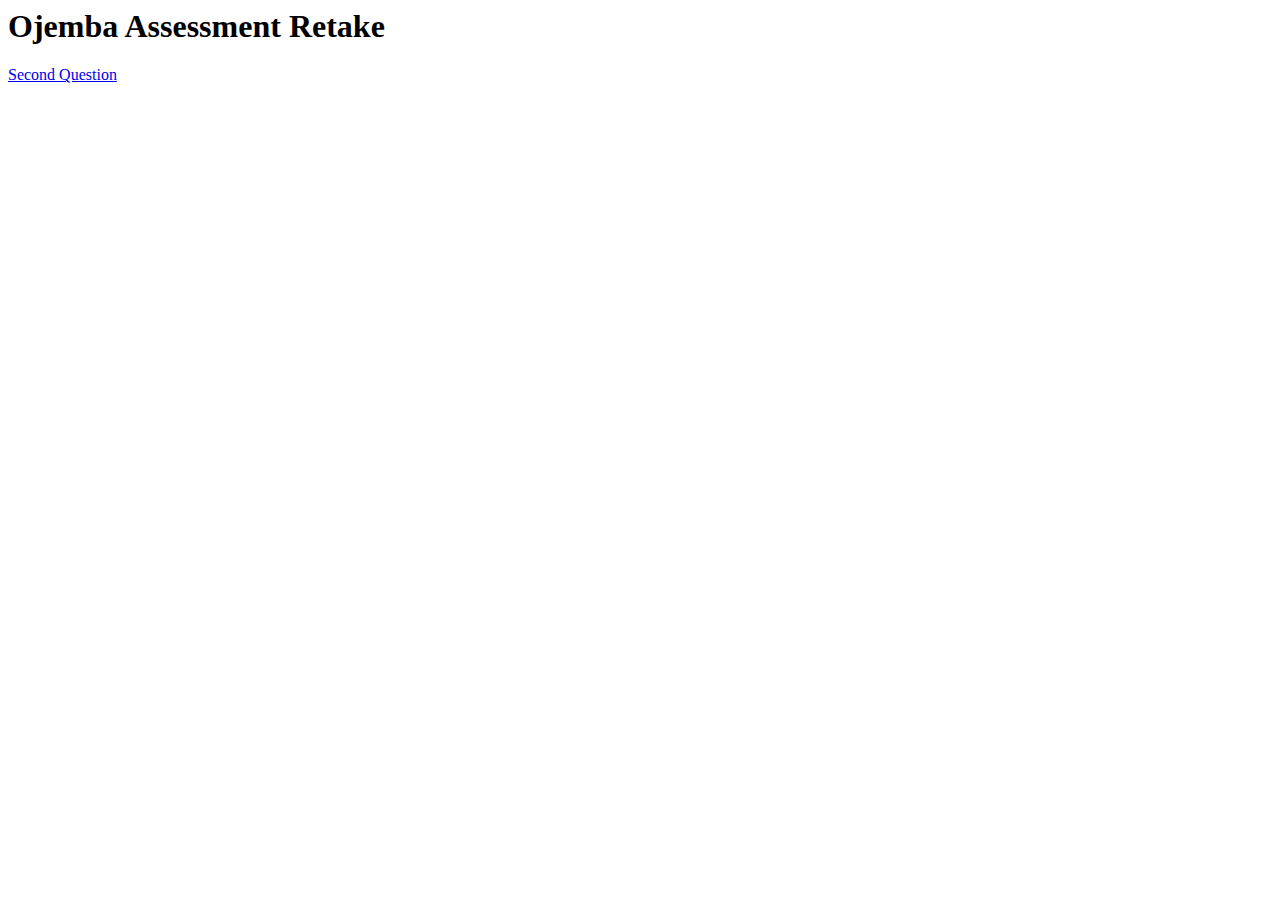
<file: index.html>
<html lang="en">
<head>
    <meta charset="UTF-8">
    <meta name="viewport" content="width=device-width, initial-scale=1.0">
    <title>Document</title>
</head>
<body>
    <h1>Ojemba Assessment Retake</h1>
    <a href="./Exercise 2 - Word Cloud/cloud.html">Second Question</a>
</body>
</html>
</file>
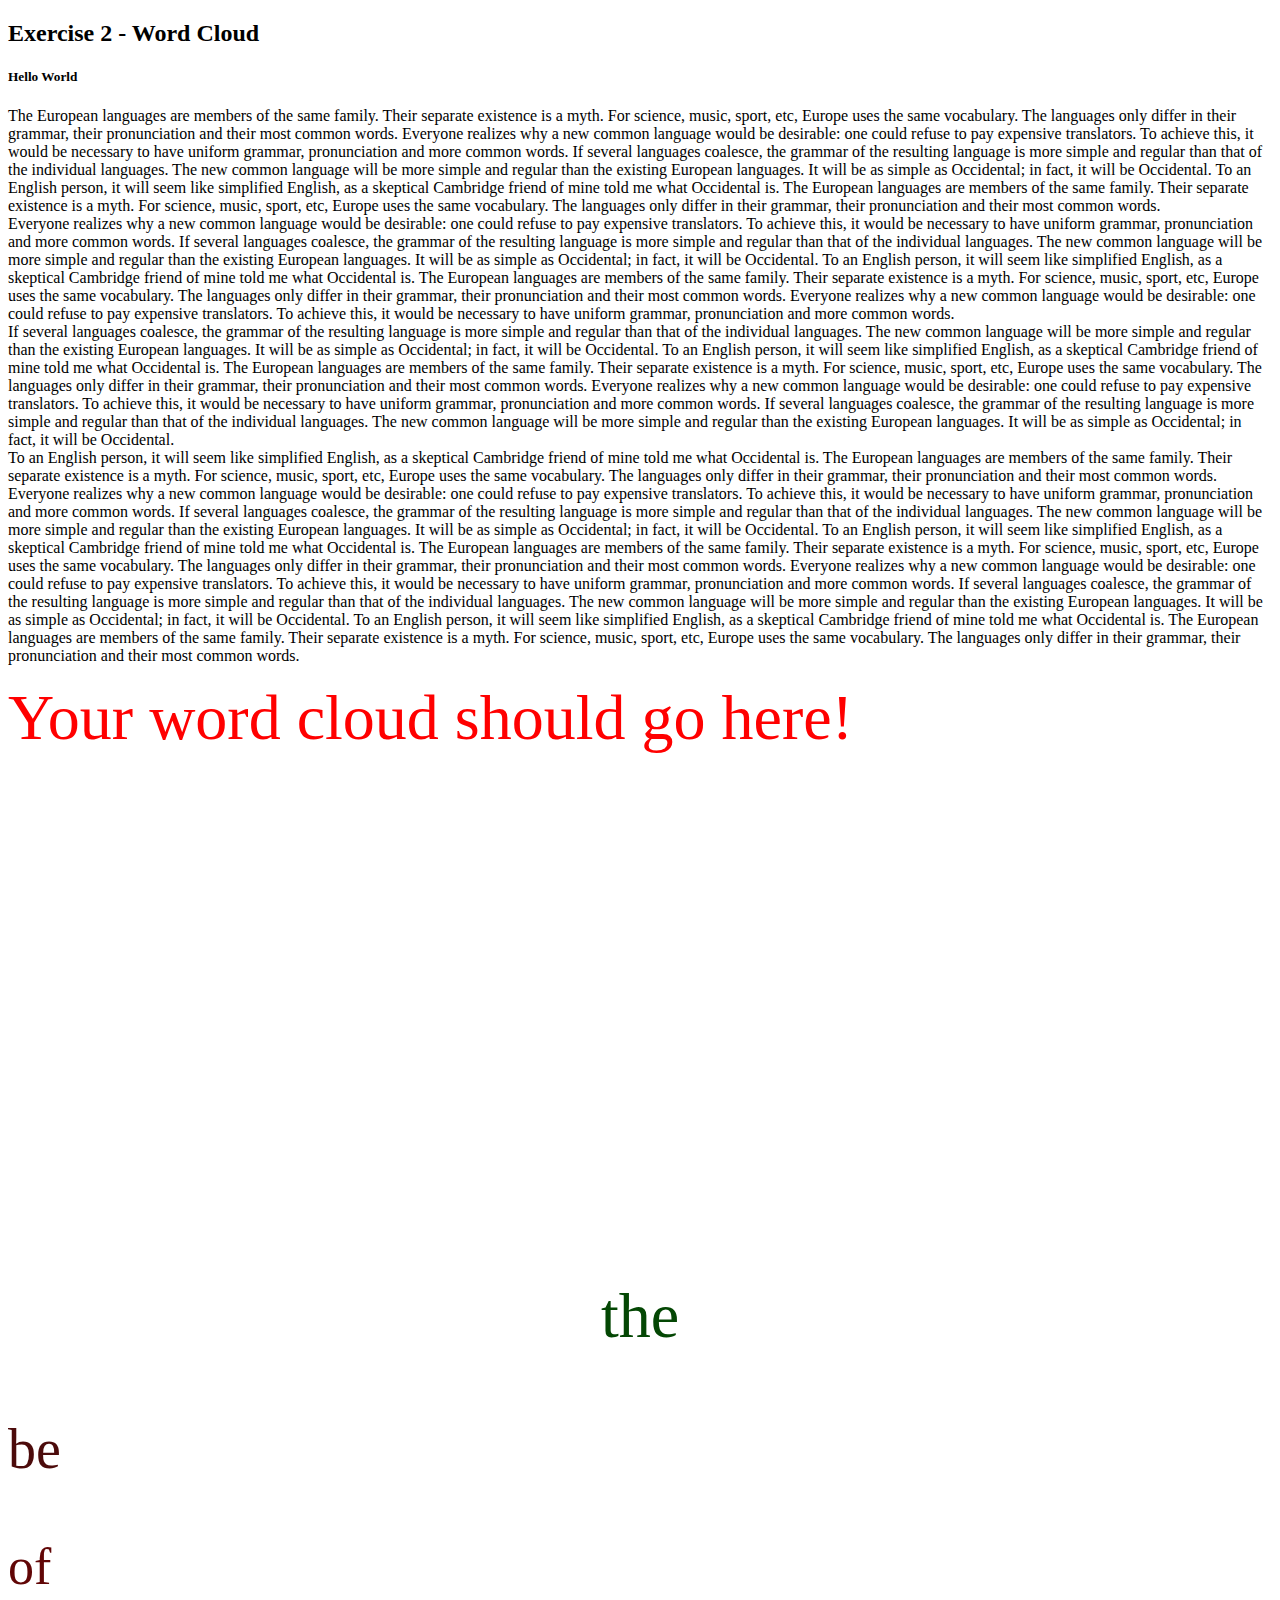
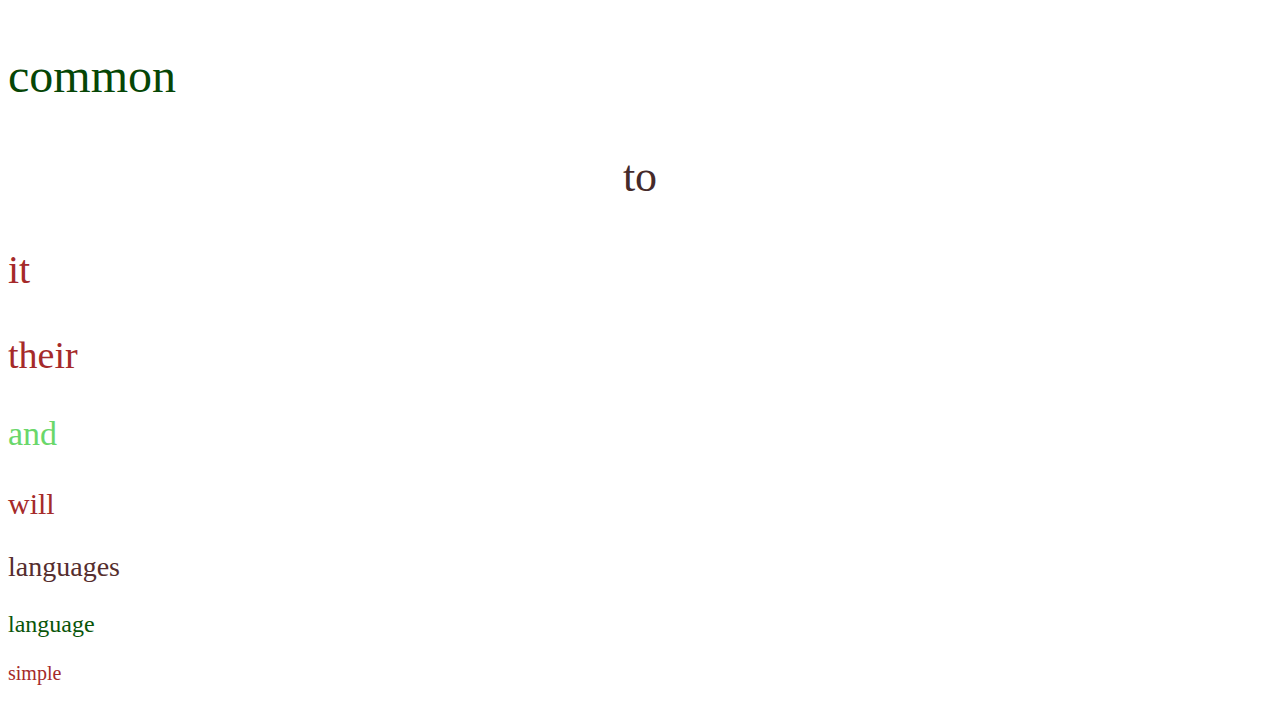
<file: Exercise 2 - Word Cloud/cloud.html>
<!DOCTYPE html>
<html>

<head>
    <link rel="stylesheet" href="cloud.css">
</head>

<body>

    <h2>Exercise 2 - Word Cloud</h2>
    <h5>Hello World</h5>


    <p id="myParagraph">The European languages are members of the same family. Their separate existence is a myth. For
        science, music, sport, etc, Europe uses the same vocabulary. The languages only differ in their grammar, their
        pronunciation and their most common words. Everyone realizes why a new common language would be desirable: one
        could refuse to pay expensive translators. To achieve this, it would be necessary to have uniform grammar,
        pronunciation and more common words. If several languages coalesce, the grammar of the resulting language is
        more simple and regular than that of the individual languages. The new common language will be more simple and
        regular than the existing European languages. It will be as simple as Occidental; in fact, it will be
        Occidental. To an English person, it will seem like simplified English, as a skeptical Cambridge friend of mine
        told me what Occidental is. The European languages are members of the same family. Their separate existence is a
        myth. For science, music, sport, etc, Europe uses the same vocabulary. The languages only differ in their
        grammar, their pronunciation and their most common words.<br />

        Everyone realizes why a new common language would be desirable: one could refuse to pay expensive translators.
        To achieve this, it would be necessary to have uniform grammar, pronunciation and more common words. If several
        languages coalesce, the grammar of the resulting language is more simple and regular than that of the individual
        languages. The new common language will be more simple and regular than the existing European languages. It will
        be as simple as Occidental; in fact, it will be Occidental. To an English person, it will seem like simplified
        English, as a skeptical Cambridge friend of mine told me what Occidental is. The European languages are members
        of the same family. Their separate existence is a myth. For science, music, sport, etc, Europe uses the same
        vocabulary. The languages only differ in their grammar, their pronunciation and their most common words.
        Everyone realizes why a new common language would be desirable: one could refuse to pay expensive translators.
        To achieve this, it would be necessary to have uniform grammar, pronunciation and more common words.<br />

        If several languages coalesce, the grammar of the resulting language is more simple and regular than that of the
        individual languages. The new common language will be more simple and regular than the existing European
        languages. It will be as simple as Occidental; in fact, it will be Occidental. To an English person, it will
        seem like simplified English, as a skeptical Cambridge friend of mine told me what Occidental is. The European
        languages are members of the same family. Their separate existence is a myth. For science, music, sport, etc,
        Europe uses the same vocabulary. The languages only differ in their grammar, their pronunciation and their most
        common words. Everyone realizes why a new common language would be desirable: one could refuse to pay expensive
        translators. To achieve this, it would be necessary to have uniform grammar, pronunciation and more common
        words. If several languages coalesce, the grammar of the resulting language is more simple and regular than that
        of the individual languages. The new common language will be more simple and regular than the existing European
        languages. It will be as simple as Occidental; in fact, it will be Occidental.<br />

        To an English person, it will seem like simplified English, as a skeptical Cambridge friend of mine told me what
        Occidental is. The European languages are members of the same family. Their separate existence is a myth. For
        science, music, sport, etc, Europe uses the same vocabulary. The languages only differ in their grammar, their
        pronunciation and their most common words. Everyone realizes why a new common language would be desirable: one
        could refuse to pay expensive translators. To achieve this, it would be necessary to have uniform grammar,
        pronunciation and more common words. If several languages coalesce, the grammar of the resulting language is
        more simple and regular than that of the individual languages. The new common language will be more simple and
        regular than the existing European languages. It will be as simple as Occidental; in fact, it will be
        Occidental. To an English person, it will seem like simplified English, as a skeptical Cambridge friend of mine
        told me what Occidental is. The European languages are members of the same family. Their separate existence is a
        myth. For science, music, sport, etc, Europe uses the same vocabulary. The languages only differ in their
        grammar, their pronunciation and their most common words. Everyone realizes why a new common language would be
        desirable: one could refuse to pay expensive translators. To achieve this, it would be necessary to have uniform
        grammar, pronunciation and more common words. If several languages coalesce, the grammar of the resulting
        language is more simple and regular than that of the individual languages. The new common language will be more
        simple and regular than the existing European languages. It will be as simple as Occidental; in fact, it will be
        Occidental. To an English person, it will seem like simplified English, as a skeptical Cambridge friend of mine
        told me what Occidental is. The European languages are members of the same family. Their separate existence is a
        myth. For science, music, sport, etc, Europe uses the same vocabulary. The languages only differ in their
        grammar, their pronunciation and their most common words.
    </p>


    <div id="myWordCloud">
        Your word cloud should go here!
        <div class="container">
        <div class="one"></div>
        <div class="two"></div>
        <div class="three"></div>
        <div class="four"></div>
        <div class="five"></div>
        <div class="six"></div>
        <div class="seven"></div>
        <div class="eight"></div>
        <div class="nine"></div>
        <div class="ten"></div>
        <div class="eleven"></div>
        <div class="twelve"></div>
    </div>
    </div>

    <script src="./cloud.js"></script>

</body>

</html>
</file>
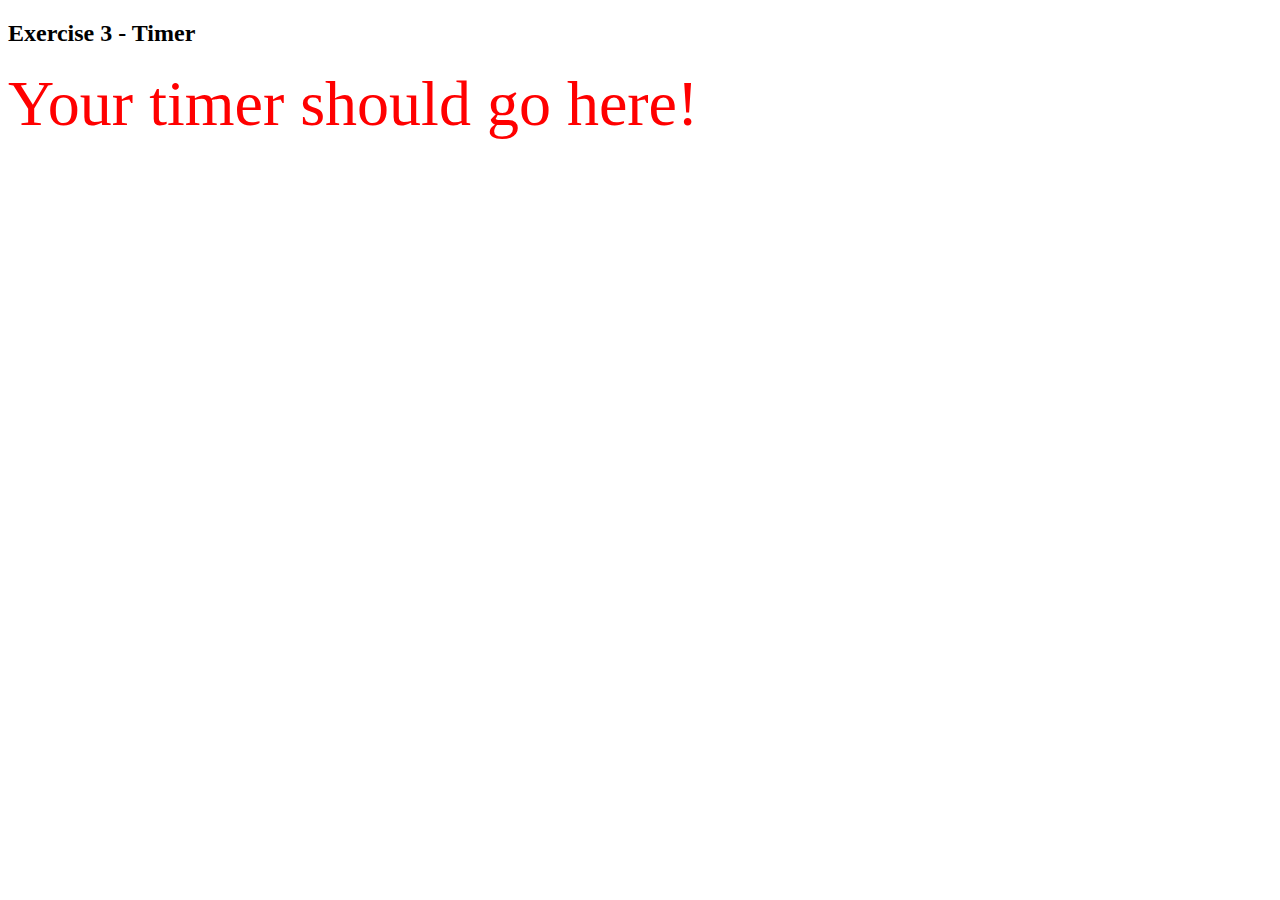
<file: Exercise 3 - Timer/timer.html>
<!DOCTYPE html>
<html>

<head>
    <link rel="stylesheet" href="timer.css">
</head>

<body>

    <h2>Exercise 3 - Timer</h2>

    <div id="myTimer">
        Your timer should go here!
    </div>

    <script src="./timer.js"></script>

</body>

</html>
</file>
<file: Exercise 2 - Word Cloud/cloud.css>
#myWordCloud {
    color: red;
    font-size: 64px;
}
/* cloud.css */
.word-cloud {
    width: 600px;
    height: 400px;
    background-color: #f0f0f0;
    position: relative;
    font-family: Arial, sans-serif;
  }
  .container{
    height: 400px;
    width: 600px;
    padding: 30px;
    display: flex;
    flex-direction: row;
  }
  
  .one {
    color: rgb(4, 71, 4);
    font-size: 64px;
    display: flex;
    justify-content: center;
    align-items: center;

  }
  .five {
    color: rgb(10, 52, 10);
    font-size: 60px;
    display: flex;
    justify-content: center;
    align-items: center;

  }
  .two {
    color: rgb(76, 11, 11);
    font-size: 56px;
 
  }
  .three {
    color: rgb(97, 6, 6);
    font-size: 52px;

  }
  .four {
    color: rgb(6, 70, 6);
    font-size: 48px;
 
  }
  .five {
    color: rgb(69, 42, 42);
    font-size: 44px;

  }
  .six {
    color: brown;
    font-size: 40px;

  }
  .seven {
    color: brown;
    font-size: 38px;
   
  }
  .eight {
    color: rgb(106, 215, 106);
    font-size: 34px;

  }
  .nine {
    color: brown;
    font-size: 30px;

  }
  .ten {
    color: rgb(86, 46, 46);
    font-size: 28px;

  }
  .eleven {
    color: rgb(9, 85, 9);
    font-size: 24px;

  }
  .twelve {
    color: brown;
    font-size: 20px;

  }
  
  /* Add more custom styles here if needed */
</file>
<file: Exercise 3 - Timer/timer.css>
#myTimer {
    color: red;
    font-size: 64px;
}
</file>
